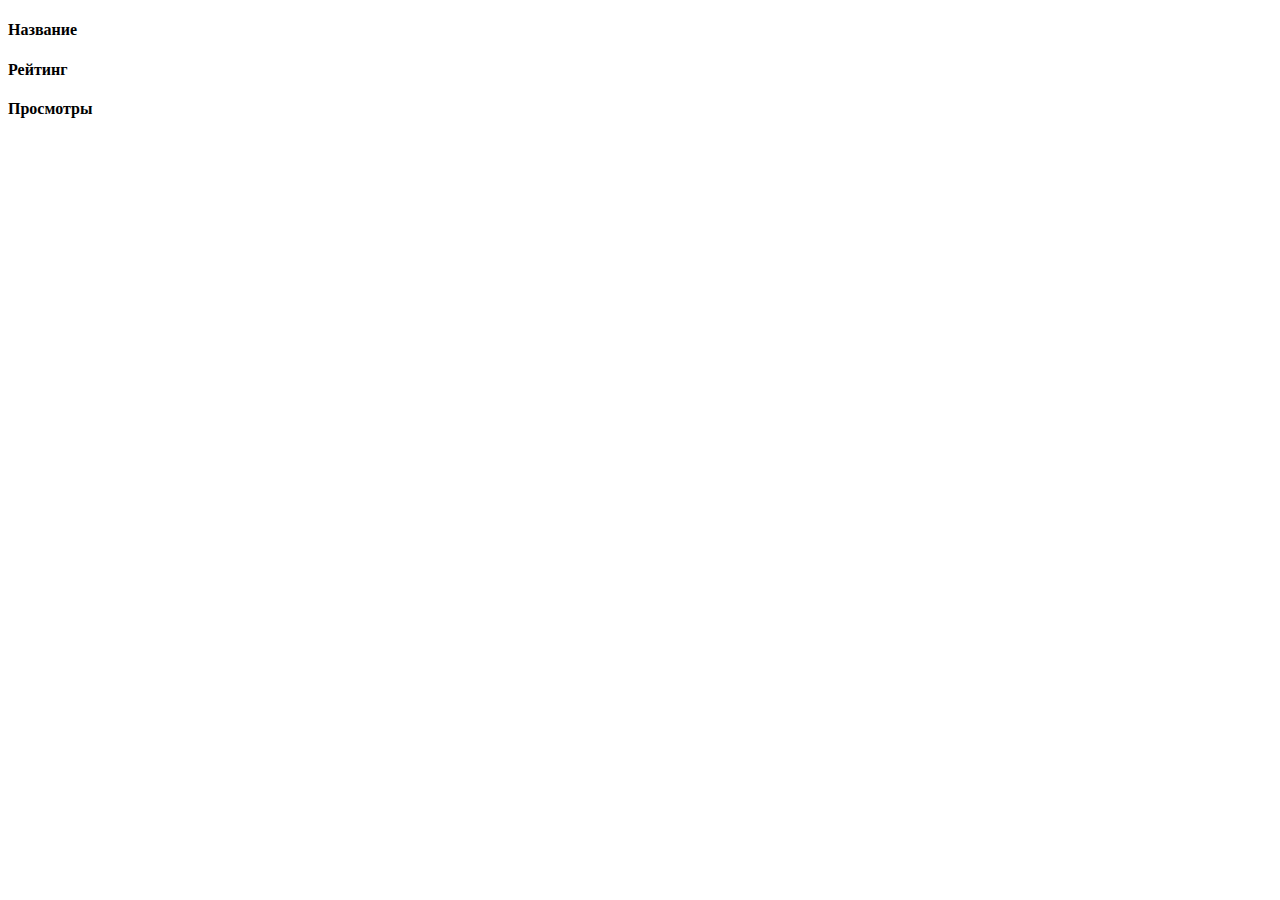
<file: src/main/resources/templates/home.html>
<!DOCTYPE html>
<html xmlns="http://www.w3.org/1999/xhtml" xmlns:th="https://www.thymeleaf.org"
      xmlns:sec="https://www.thymeleaf.org/thymeleaf-extras-springsecurity3" lang="en">
<head th:insert="~{head::head}">
</head>
<body>
    <div th:insert="~{header::header}"></div>
    <div class="wrapper">
        <div class="someClass">
            <h4>Название</h4>
            <h4>Рейтинг</h4>
            <h4>Просмотры</h4>
        </div>
        <th:block th:each="animes: ${anime}" th:class="someClass">
            <div class="someClass">
                <a th:href="'/anime/' + ${animes.getId()}" th:text="${animes.getAnimeName()}"></a>
                <p th:text="${animes.getAnimeRating()}"></p>
                <p th:text="${animes.getAnimeViews()}"></p>
            </div>
        </th:block>
    </div>
</body>
</html>
</file>
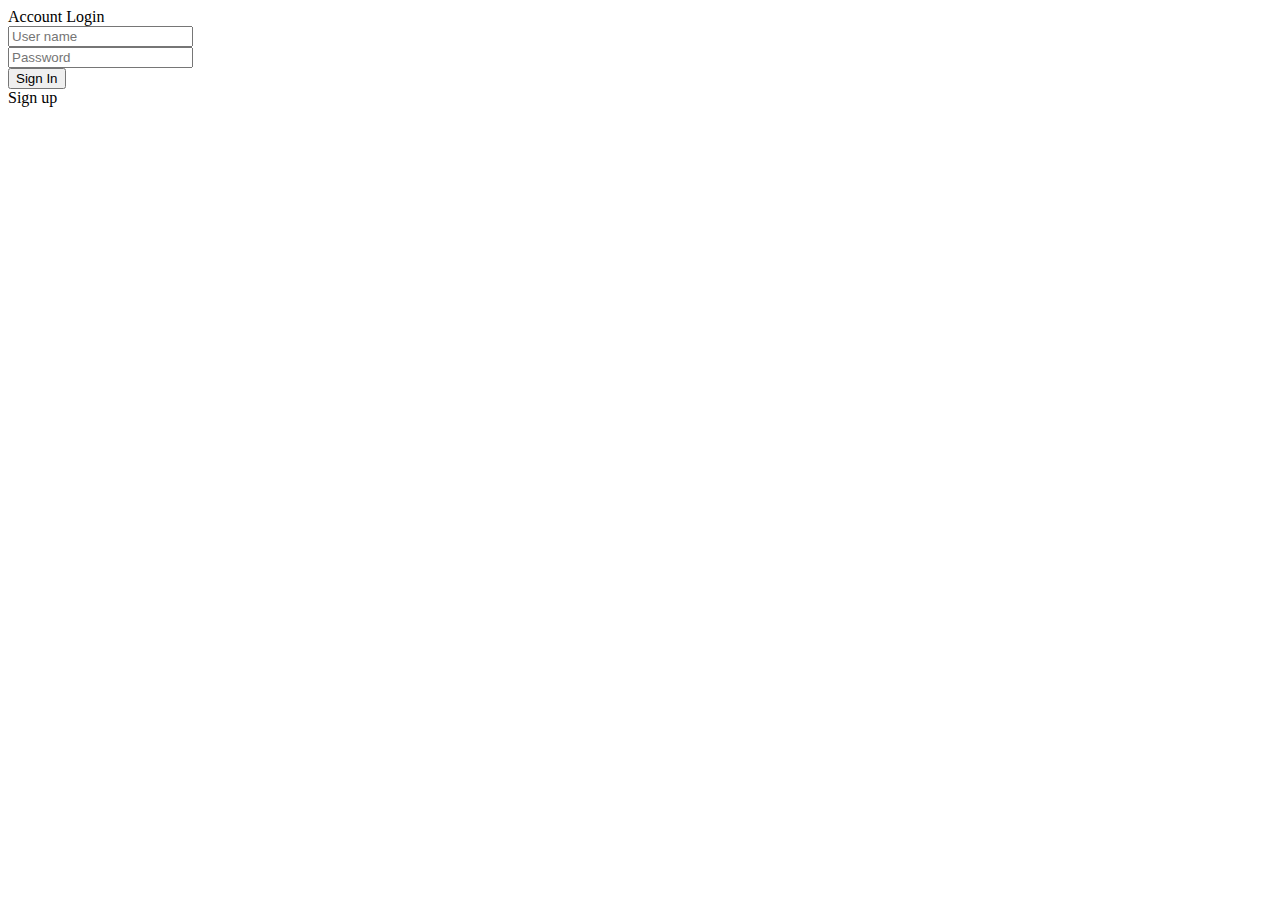
<file: src/main/resources/templates/login.html>
<!DOCTYPE html>
<html xmlns="http://www.w3.org/1999/xhtml" xmlns:th="https://www.thymeleaf.org"

	  xmlns:sec="https://www.thymeleaf.org/thymeleaf-extras-springsecurity3" lang="en">
<head>
	<title th:text="${Title}"></title>
	<meta charset="UTF-8">
	<meta name="viewport" content="width=device-width, initial-scale=1">
<!--===============================================================================================-->
	<link rel="icon" th:href="@{/css/Images/anime_ico.png}" href="../static/css/Images/anime_ico.png" type="image/icon type">
<!--===============================================================================================-->
	<link rel="stylesheet" type="text/css" th:href="@{vendor/bootstrap/css/bootstrap.min.css}">
<!--===============================================================================================-->
	<link rel="stylesheet" type="text/css" th:href="@{fonts/font-awesome-4.7.0/css/font-awesome.min.css}">
<!--===============================================================================================-->
	<link rel="stylesheet" type="text/css" th:href="@{fonts/Linearicons-Free-v1.0.0/icon-font.min.css}">
<!--===============================================================================================-->
	<link rel="stylesheet" type="text/css" th:href="@{vendor/animate/animate.css}">
<!--===============================================================================================-->
	<link rel="stylesheet" type="text/css" th:href="@{vendor/css-hamburgers/hamburgers.min.css}">
<!--===============================================================================================-->
	<link rel="stylesheet" type="text/css" th:href="@{vendor/animsition/css/animsition.min.css}">
<!--===============================================================================================-->
	<link rel="stylesheet" type="text/css" th:href="@{vendor/select2/select2.min.css}">
<!--===============================================================================================-->
	<link rel="stylesheet" type="text/css" th:href="@{vendor/daterangepicker/daterangepicker.css}">
<!--===============================================================================================-->
	<link rel="stylesheet" type="text/css" th:href="@{css/util.css}">
	<link rel="stylesheet" type="text/css" th:href="@{css/main.css}">
<!--===============================================================================================-->
</head>
<body>

	<div class="limiter">
		<div class="container-login100" th:style="'background: url(/css/Images/bg-01.jpg);'">
			<div class="wrap-login100 p-t-30 p-b-50">
				<span class="login100-form-title p-b-41">
					Account Login
				</span>
				<form class="login100-form validate-form p-b-33 p-t-5" th:action="@{/login}" method="post">
					<div class="wrap-input100 validate-input" data-validate = "Enter username">
						<label>
							<input class="input100" type="text" name="username" placeholder="User name">
						</label>
						<span class="focus-input100" data-placeholder="&#xe82a;"></span>
					</div>

					<div class="wrap-input100 validate-input" data-validate="Enter password">
						<label>
							<input class="input100" type="password" name="password" placeholder="Password">
						</label>
						<span class="focus-input100" data-placeholder="&#xe80f;"></span>
					</div>

					<div class="container-login100-form-btn m-t-32">
						<input type="submit" class="login100-form-btn" value="Sign In">
					</div>

					<div class="container-login100-form-btn m-t-32">
						<a th:href="@{/registration}">Sign up</a>
					</div>

				</form>
			</div>
		</div>
	</div>


	<div id="dropDownSelect1"></div>

<!--&lt;!&ndash;===============================================================================================&ndash;&gt;-->
<!--	<script src="vendor/jquery/jquery-3.2.1.min.js"></script>-->
<!--&lt;!&ndash;===============================================================================================&ndash;&gt;-->
<!--	<script src="vendor/animsition/js/animsition.min.js"></script>-->
<!--&lt;!&ndash;===============================================================================================&ndash;&gt;-->
<!--	<script src="vendor/bootstrap/js/popper.js"></script>-->
<!--	<script src="vendor/bootstrap/js/bootstrap.min.js"></script>-->
<!--&lt;!&ndash;===============================================================================================&ndash;&gt;-->
<!--	<script src="vendor/select2/select2.min.js"></script>-->
<!--&lt;!&ndash;===============================================================================================&ndash;&gt;-->
<!--	<script src="vendor/daterangepicker/moment.min.js"></script>-->
<!--	<script src="vendor/daterangepicker/daterangepicker.js"></script>-->
<!--&lt;!&ndash;===============================================================================================&ndash;&gt;-->
<!--	<script src="vendor/countdowntime/countdowntime.js"></script>-->
<!--&lt;!&ndash;===============================================================================================&ndash;&gt;-->
<!--	<script src="js/main.js"></script>-->

</body>
</html>
</file>
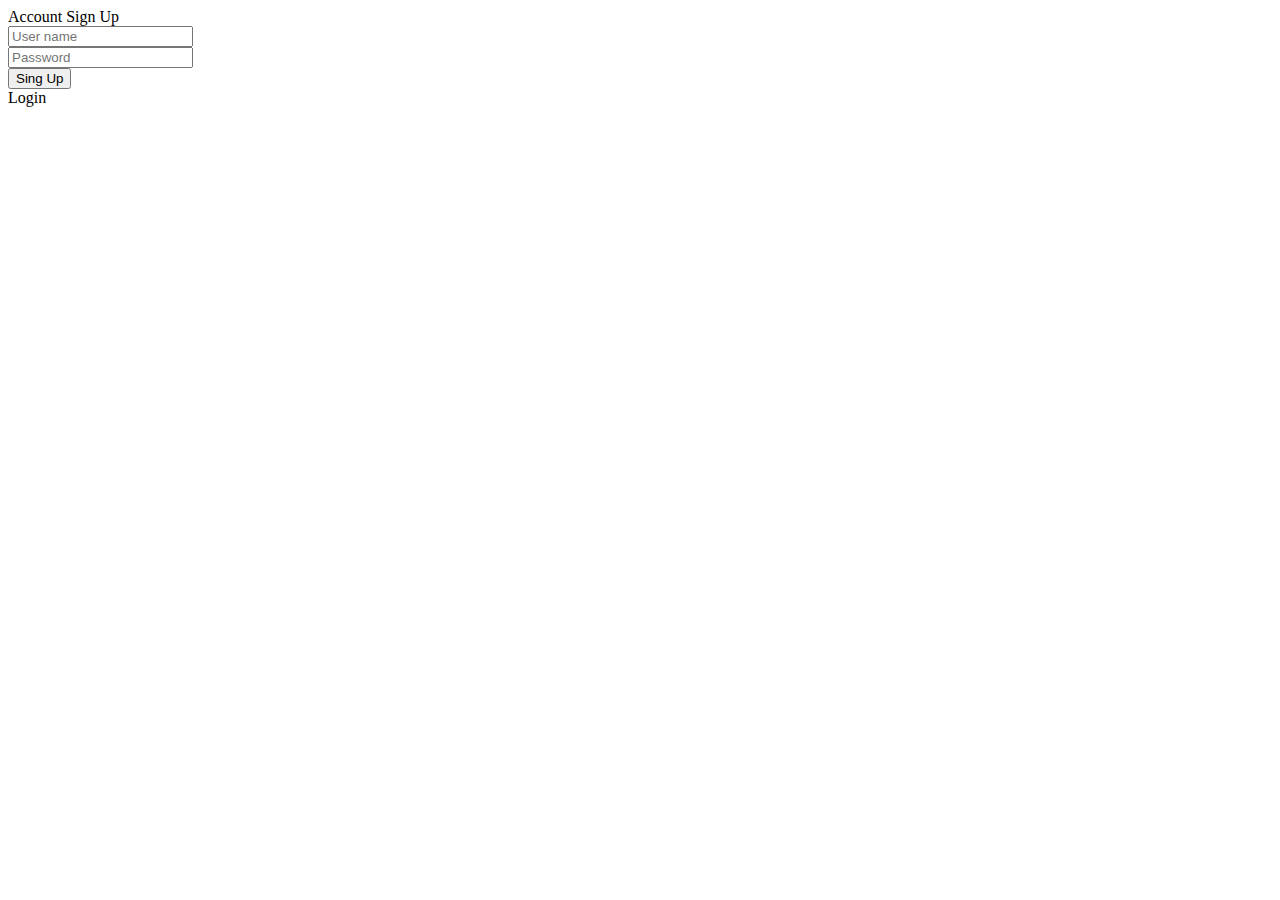
<file: src/main/resources/templates/registration.html>
<!DOCTYPE html>
<html xmlns="http://www.w3.org/1999/xhtml" xmlns:th="https://www.thymeleaf.org"

      xmlns:sec="https://www.thymeleaf.org/thymeleaf-extras-springsecurity3" lang="en">
<head>
        <title th:text="${Title}"></title>
        <meta charset="UTF-8">
        <meta name="viewport" content="width=device-width, initial-scale=1">
        <!--===============================================================================================-->
        <link rel="icon" th:href="@{/css/Images/anime_ico.png}" href="../static/css/Images/anime_ico.png" type="image/icon type">
        <!--===============================================================================================-->
        <link rel="stylesheet" type="text/css" th:href="@{vendor/bootstrap/css/bootstrap.min.css}">
        <!--===============================================================================================-->
        <link rel="stylesheet" type="text/css" th:href="@{fonts/font-awesome-4.7.0/css/font-awesome.min.css}">
        <!--===============================================================================================-->
        <link rel="stylesheet" type="text/css" th:href="@{fonts/Linearicons-Free-v1.0.0/icon-font.min.css}">
        <!--===============================================================================================-->
        <link rel="stylesheet" type="text/css" th:href="@{vendor/animate/animate.css}">
        <!--===============================================================================================-->
        <link rel="stylesheet" type="text/css" th:href="@{vendor/css-hamburgers/hamburgers.min.css}">
        <!--===============================================================================================-->
        <link rel="stylesheet" type="text/css" th:href="@{vendor/animsition/css/animsition.min.css}">
        <!--===============================================================================================-->
        <link rel="stylesheet" type="text/css" th:href="@{vendor/select2/select2.min.css}">
        <!--===============================================================================================-->
        <link rel="stylesheet" type="text/css" th:href="@{vendor/daterangepicker/daterangepicker.css}">
        <!--===============================================================================================-->
        <link rel="stylesheet" type="text/css" th:href="@{css/util.css}">
        <link rel="stylesheet" type="text/css" th:href="@{css/main.css}">
        <!--===============================================================================================-->
</head>
<body>

<div class="limiter">
        <div class="container-login100" th:style="'background: url(/css/Images/bg-01.jpg);'">
                <div class="wrap-login100 p-t-30 p-b-50">
				<span class="login100-form-title p-b-41">
					Account Sign Up
				</span>
                        <form class="login100-form validate-form p-b-33 p-t-5" th:action="@{/registration}" method="post">
                                <div class="wrap-input100 validate-input" data-validate = "Enter username">
                                        <label>
                                                <input class="input100" type="text" name="username" placeholder="User name">
                                        </label>
                                        <span class="focus-input100" data-placeholder="&#xe82a;"></span>
                                </div>

                                <div class="wrap-input100 validate-input" data-validate="Enter password">
                                        <label>
                                                <input class="input100" type="password" name="password" placeholder="Password">
                                        </label>
                                        <span class="focus-input100" data-placeholder="&#xe80f;"></span>
                                </div>

                                <div class="container-login100-form-btn m-t-32">
                                        <input type="submit" class="login100-form-btn" value="Sing Up">
                                </div>

                                <div class="container-login100-form-btn m-t-32">
                                        <a th:href="@{/login}">Login</a>
                                </div>
                        </form>
                </div>
        </div>
</div>


<div id="dropDownSelect1"></div>

<!--&lt;!&ndash;===============================================================================================&ndash;&gt;-->
<!--	<script src="vendor/jquery/jquery-3.2.1.min.js"></script>-->
<!--&lt;!&ndash;===============================================================================================&ndash;&gt;-->
<!--	<script src="vendor/animsition/js/animsition.min.js"></script>-->
<!--&lt;!&ndash;===============================================================================================&ndash;&gt;-->
<!--	<script src="vendor/bootstrap/js/popper.js"></script>-->
<!--	<script src="vendor/bootstrap/js/bootstrap.min.js"></script>-->
<!--&lt;!&ndash;===============================================================================================&ndash;&gt;-->
<!--	<script src="vendor/select2/select2.min.js"></script>-->
<!--&lt;!&ndash;===============================================================================================&ndash;&gt;-->
<!--	<script src="vendor/daterangepicker/moment.min.js"></script>-->
<!--	<script src="vendor/daterangepicker/daterangepicker.js"></script>-->
<!--&lt;!&ndash;===============================================================================================&ndash;&gt;-->
<!--	<script src="vendor/countdowntime/countdowntime.js"></script>-->
<!--&lt;!&ndash;===============================================================================================&ndash;&gt;-->
<!--	<script src="js/main.js"></script>-->

</body>
</html>
</file>
